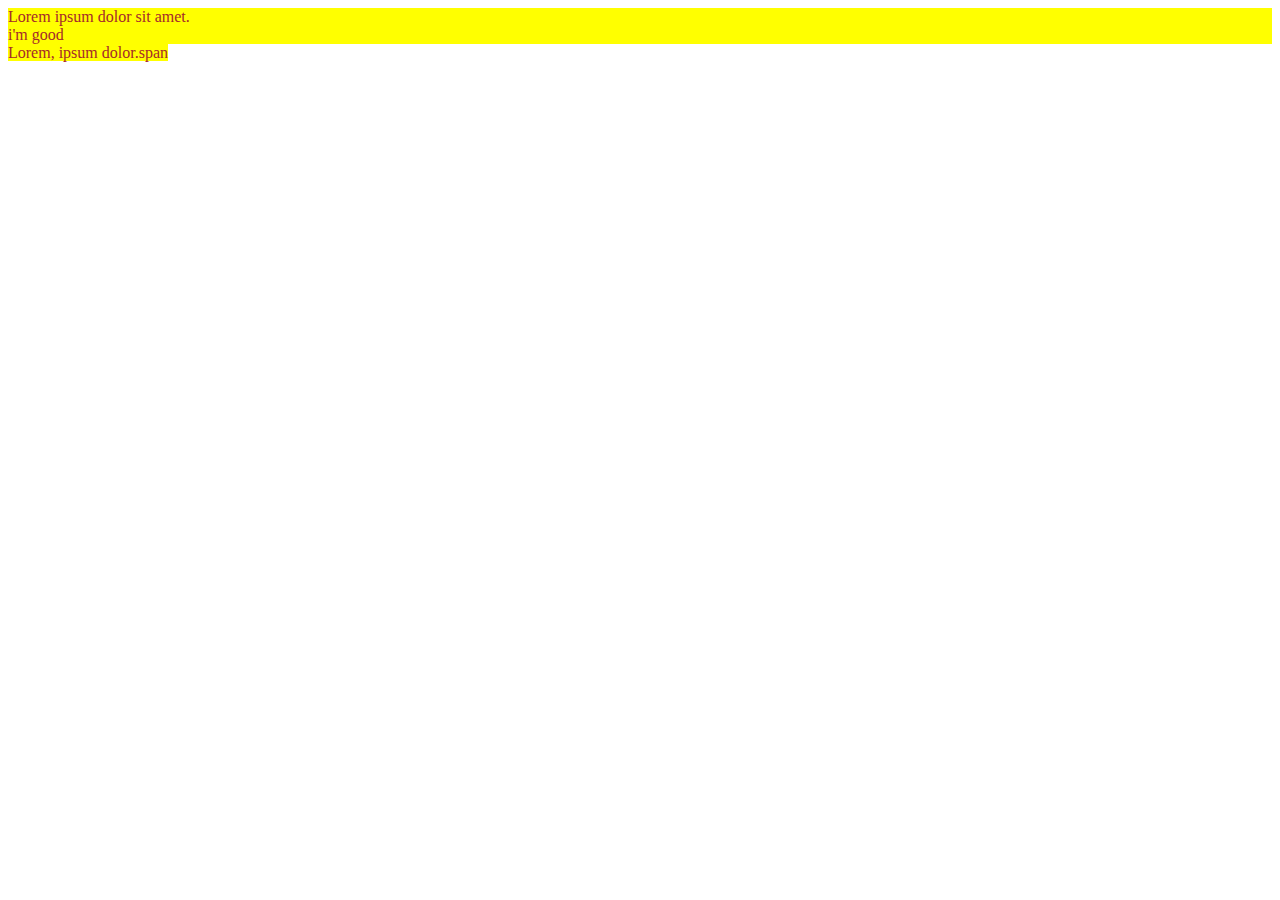
<file: DAY13/index.html>
<!DOCTYPE html>
<html lang="en">
<head>
    <meta charset="UTF-8">
    <meta name="viewport" content="width=device-width, initial-scale=1.0">
    <title>1st css program</title>
    <style>
        div,span{
            color: brown;
            background-color: yellow;
        }
    </style>
</head>
<body>
    <div>
        Lorem ipsum dolor sit amet.
        
    </div>
    <div>
        i'm good
    </div>
    <span>
        Lorem, ipsum dolor.span
    </span>
</body>
</html>
</file>
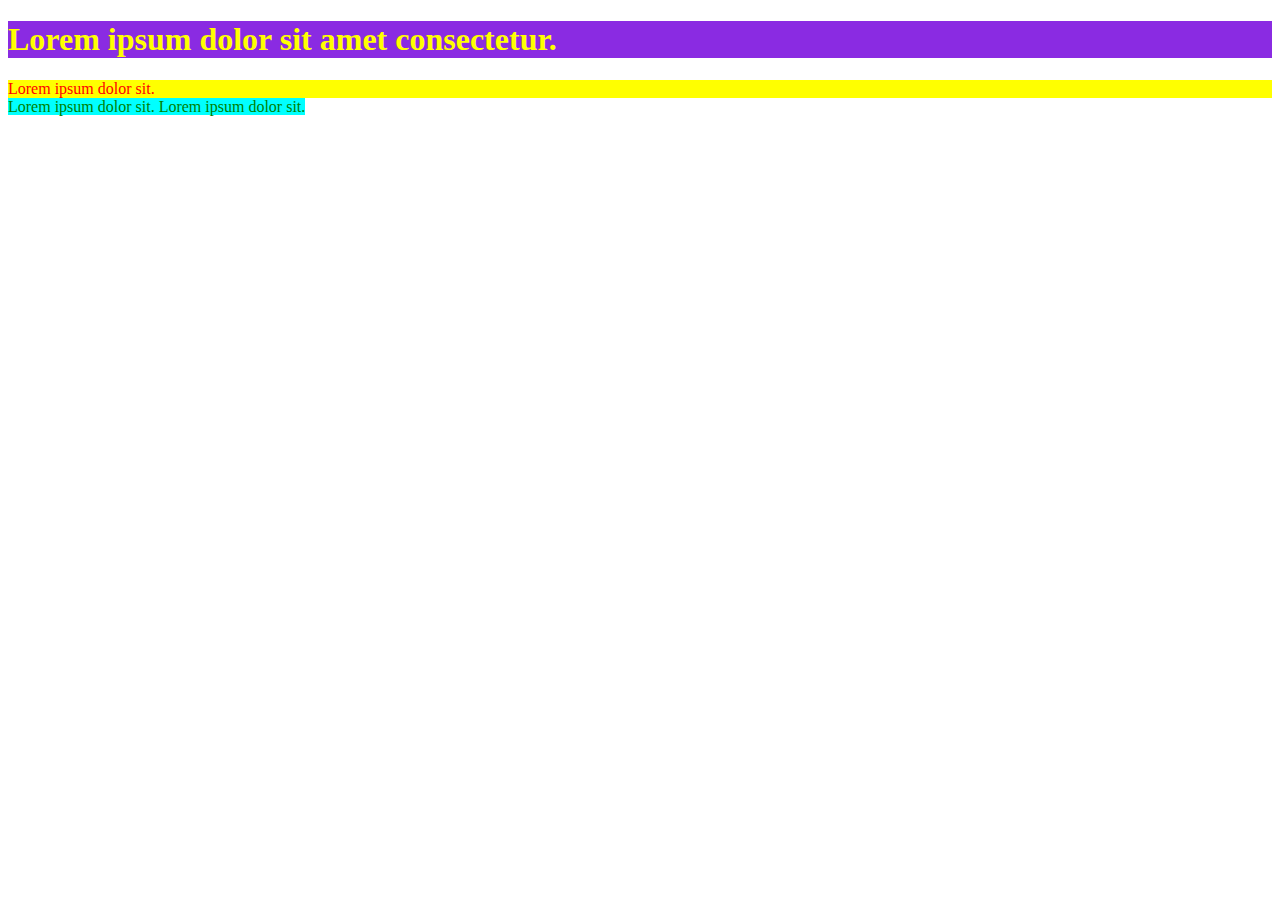
<file: DAY14/index.html>
<!DOCTYPE html>
<html lang="en">
<head>
    <meta charset="UTF-8">
    <meta name="viewport" content="width=device-width, initial-scale=1.0">
    <title>ways of adding css</title>
    <style>
        /* internal csss */
        div{
            background-color: yellow;
            color: red;
        }
    </style>
    <link rel="stylesheet" href="style.css">
</head>
<body>
    <!-- inline csss -->
    <h1 style="color: yellow;background-color: blueviolet;">Lorem ipsum dolor sit amet consectetur.</h1>
    <div>Lorem ipsum dolor sit.</div>
    <span>Lorem ipsum dolor sit. Lorem ipsum dolor sit.</span>
</body>
</html>
</file>
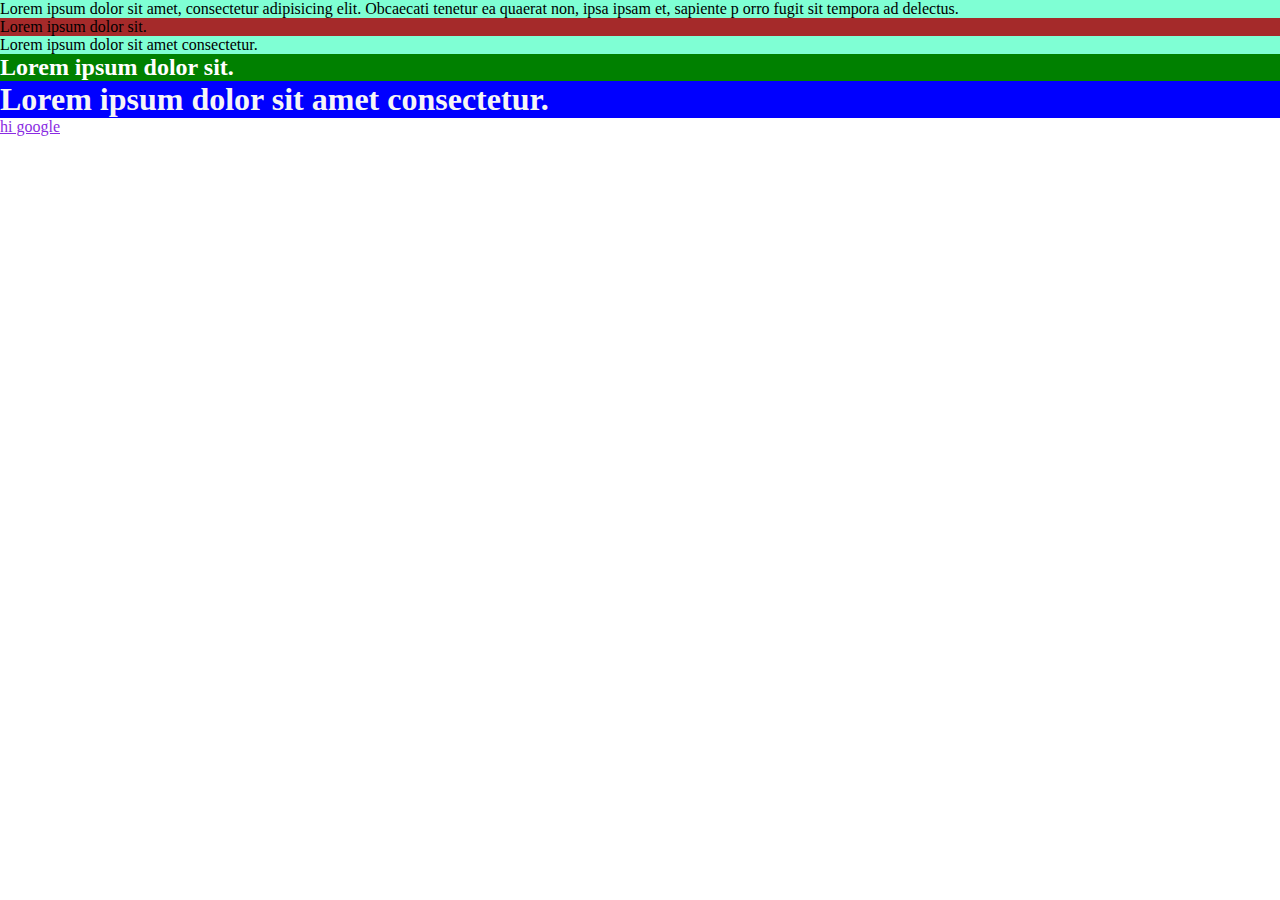
<file: DAY15/index.html>
<!DOCTYPE html>
<html lang="en">
<head>
    <meta charset="UTF-8">
    <meta name="viewport" content="width=device-width, initial-scale=1.0">
    <title>selectors...</title>
    <style>
        /* element selector */
        div{
            background-color: aquamarine;
        }
        .red{
            background-color: brown;
        }
        /* id selector */
        #head{
            background-color: green;
            color: white;
        }
        /* Child Selector */
        article>h1>p{
            background-color: blue;
            color: whitesmoke;
        }
        *{
            margin: 0;
            padding: 5;
        }
        /* psuedo selectors */
        a :visited{
            color: yellow;
        }
        a:link{
            color: blueviolet;
        }
        a:hover{
            background-color: blue;
        }
        h2:first-child{
            background-color: green;
        }

    </style>
</head>
<body>
    <div class="one">Lorem ipsum dolor sit amet, 
        consectetur adipisicing elit. Obcaecati tenetur 
        ea quaerat non, ipsa ipsam et, sapiente p
        orro fugit sit tempora ad delectus.</div>
    <!-- class selector -->
    <div class="red">Lorem ipsum dolor sit.</div>
    <div >Lorem ipsum dolor sit amet consectetur.</div>
    <h2 id="head"><p>Lorem ipsum dolor sit.</p></h2>
    <article>
    <h1>
        <p>
            Lorem ipsum dolor sit amet consectetur.
        </p>
    </article>
    </h1>
    <a href="https://www.link.com">hi google</a>
</body>
</html>
</file>
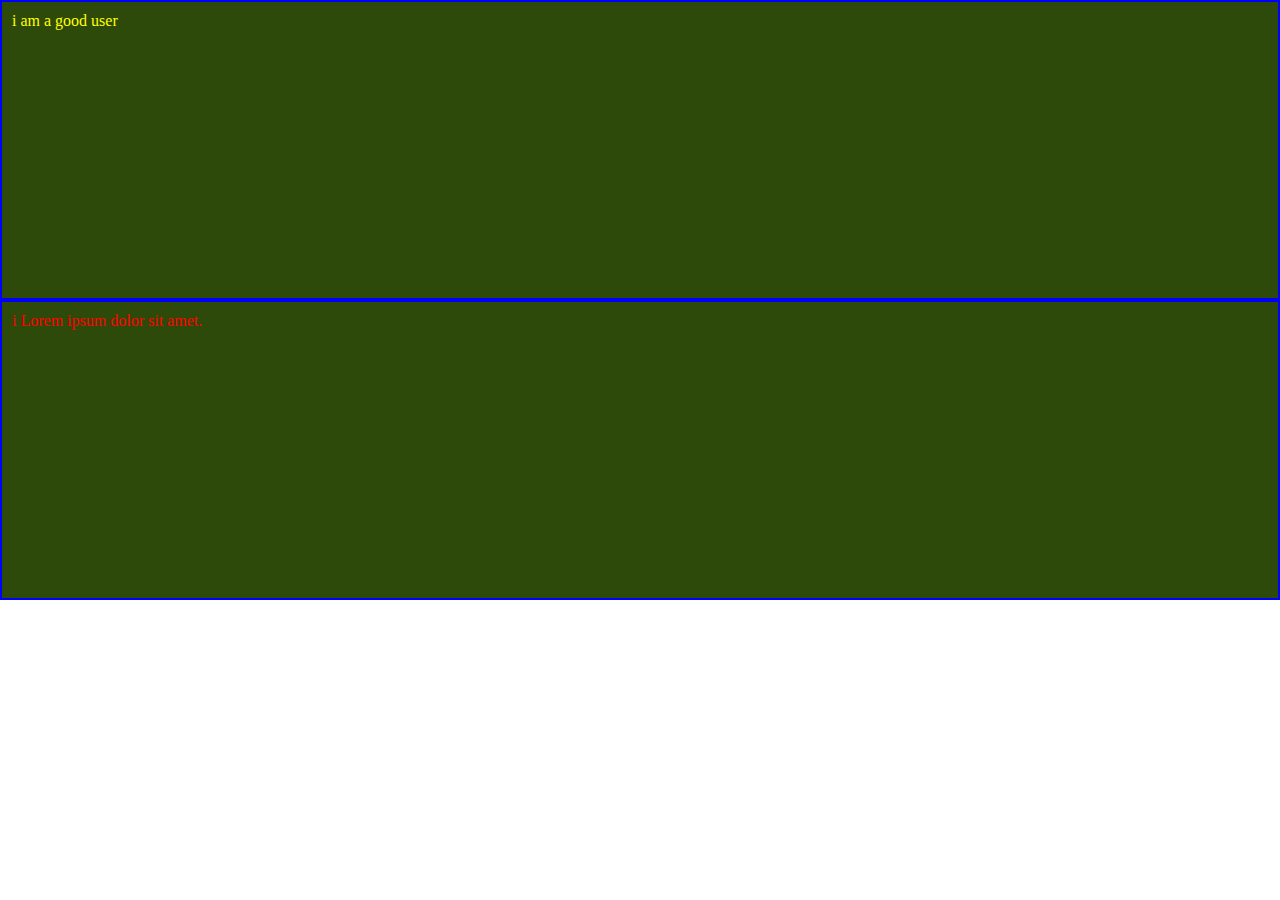
<file: DAY16/index.html>
<!DOCTYPE html>
<html lang="en">
<head>
    <meta charset="UTF-8">
    <meta name="viewport" content="width=device-width, initial-scale=1.0">
    <title>css box model margin/padding/border</title>
    <style>
       .box{
        background-color: rgb(45, 74, 10);
        color: yellow;
        padding: 10px;
        margin: 0;
        border: 2px solid blue;
        height: 300px;
        box-sizing: border-box;
       }
       .box1{
              color: red;
       } 
       *{
        margin: 0;
        padding: 0;
       }
    </style>
</head>
<body>
    <div class="box">i am a good user</div>
    <div class="box box1">i Lorem ipsum dolor sit amet.</div>
</body>
</html>
</file>
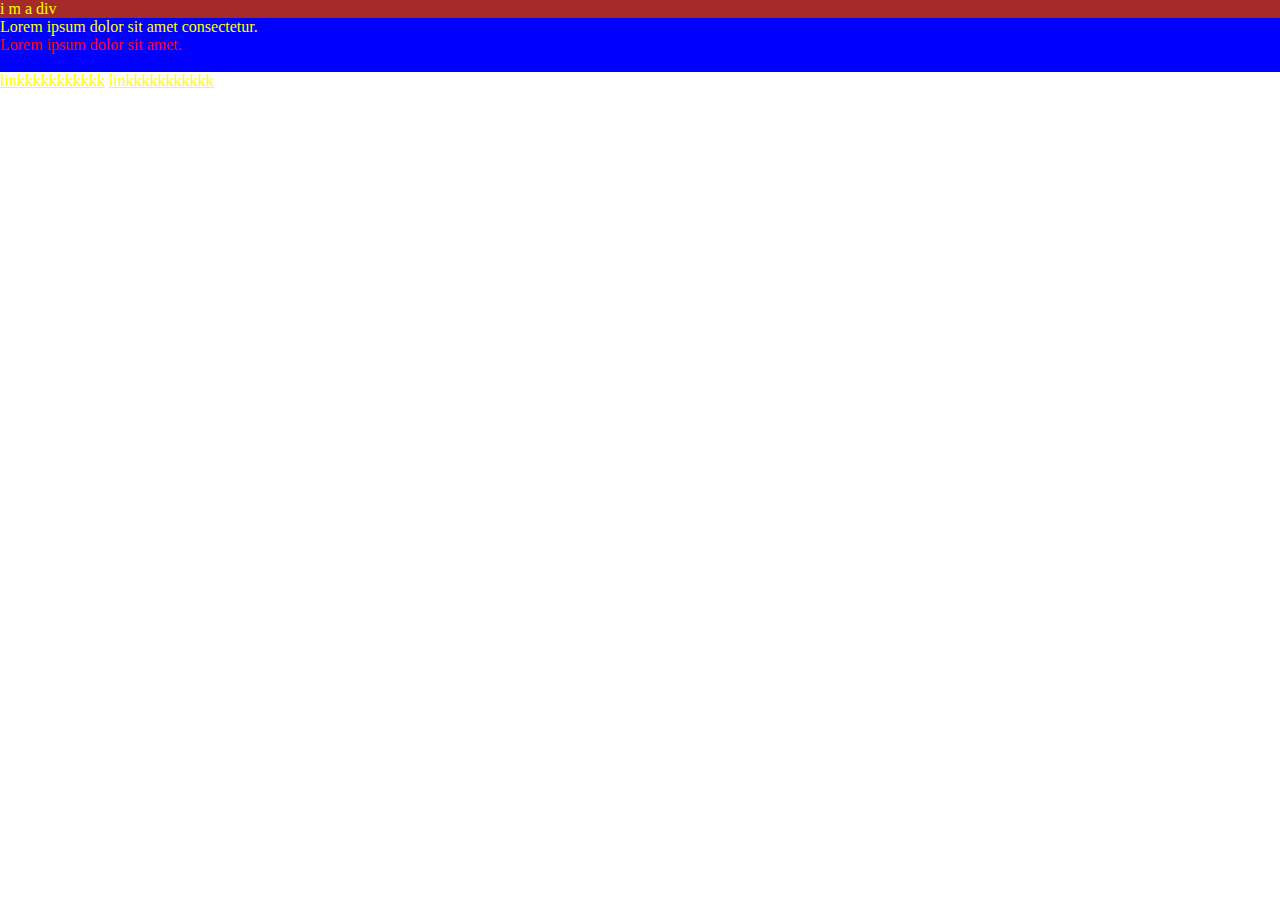
<file: DAY17/index.html>
<!DOCTYPE html>
<html lang="en">
<head>
    <meta charset="UTF-8">
    <meta name="viewport" content="width=device-width, initial-scale=1.0">
    <title>selector</title>
    <style>
        /* //Class selector */
        .red{
            background-color: brown;
           
        }
        /* //ID- selector */
        #green{
            background-color: blue;
        }
        /* child selector */
        div > p{
color: red;
        }
        /* descendant selector */
        div p{
            color: green;
        }
        /* universal selector */
        *{
            color: yellow;
            margin: 0;
            padding: 0;
        }
        /* group selector */
        h1,h2,h3{
            color: blue;
        }
        /* attribute selector */
        a[href="https://www.google.com/"]{
            color: red;
        }
        /* pseudo class selector */
        a:hover{
            color: green;
            background-color: yellow;
        }
        #kkk:visited{
            color: red;
           
        }
        a:active{
            color: blue;
        }
        /* pseudo element selector */
        p::first-line{
            color: red;
        }
    </style>
</head>
<body>
    <div class="red">
        i m a div
    </div>
    <div id="green">
        Lorem ipsum dolor sit amet consectetur.
        <p>Lorem ipsum dolor sit amet.</p><br>
       

    </div>
    <a  id="kkk"href=
    "https://www.google.com">linkkkkkkkkkkk</a>
    <a href=
    "https://www.google.com">linkkkkkkkkkkk</a>

</body>
</html>
</file>
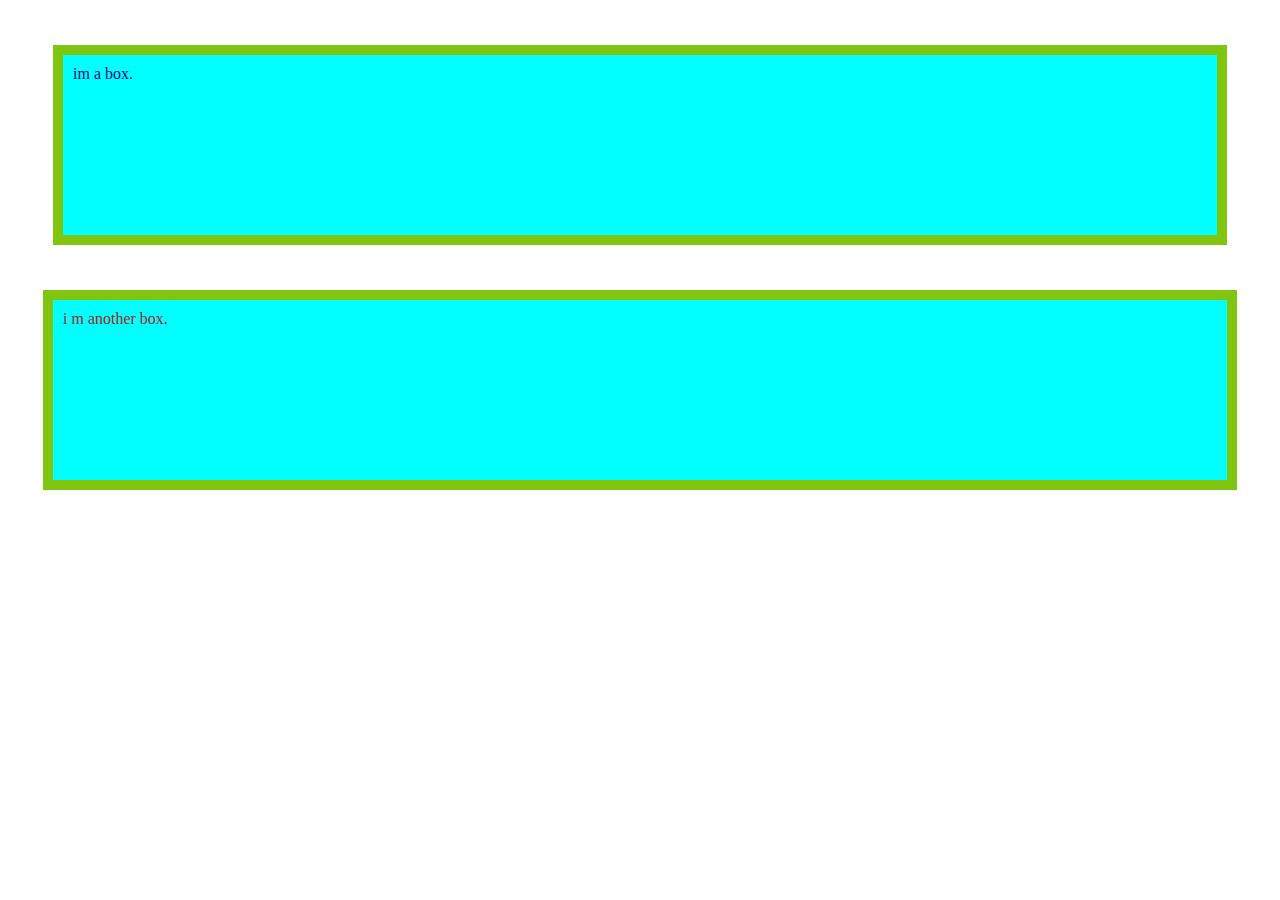
<file: DAY18/index.html>
<!DOCTYPE html>
<html lang="en">
<head>
    <meta charset="UTF-8">
    <meta name="viewport" content="width=device-width, initial-scale=1.0">
    <title>BOX Model</title>
    <style>
        .box{
           background-color: aqua;
        }
.box1{
    color: rgb(33, 5, 103);
    margin: 10px;
    padding: 10px;
    margin: 45px;
    border: 10px solid rgb(128, 197, 16);
    height: 200px;
    /* box size=content+border+padding */
    box-sizing: border-box;
}
.box2{
    color: rgb(168, 36, 36);

    margin: 10px;
    padding: 10px;
    margin: 35px;
    border: 10px solid rgb(128, 197, 16);
    height: 200px;
   
    box-sizing: border-box;
}
    </style>
</head>
<body>
    <div class="box box1">
        im a box.   
    </div>
    <div class="box box2"> i m another box.</div>
</body>
</html>
</file>
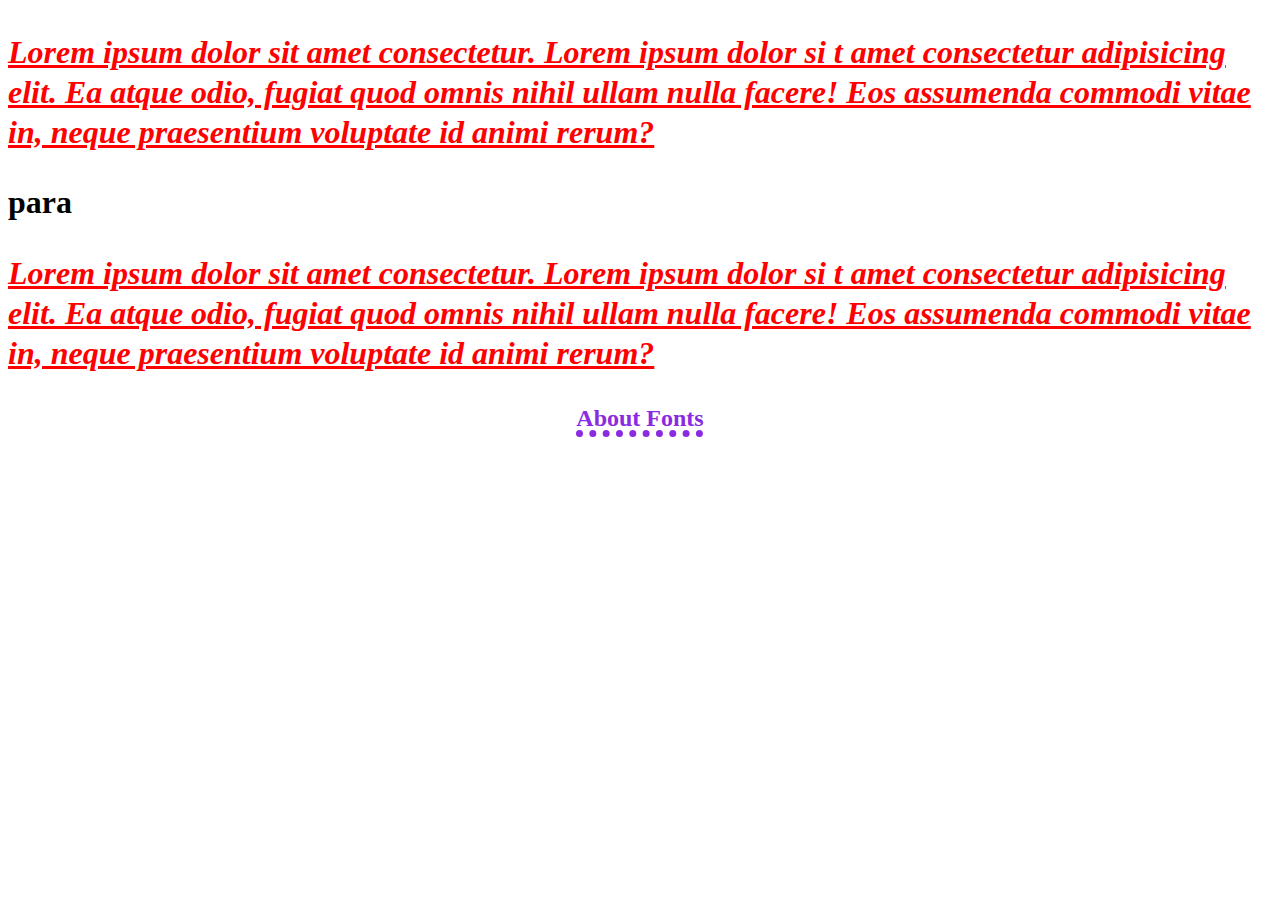
<file: DAY19/index.html>
<!DOCTYPE html>
<html lang="en">
<head>
    <meta charset="UTF-8">
    <meta name="viewport" content="width=device-width, initial-scale=1.0">
    <title>Font Style</title>
    <style>
        p {
            font-family: 'Times New Roman', Times, serif;
            font-style: oblique;
            color: red;
            font-size: 32px;
            font-weight: 700;
            text-decoration: underline;
           
            /* poppins */
            line-height: 1.25;
        }
        h2 {
            color: blueviolet;
           text-transform: capitalize;
           text-decoration: dotted underline;
           text-decoration-thickness:7px;
            /* text-indent:45px; 
           text-overflow: ellipsis; */
           word-break: break-all;
           text-align: center;
        }
    </style>
</head>
<body>
    <div>
        <p>Lorem ipsum dolor sit amet consectetur. Lorem ipsum dolor si
            t amet consectetur adipisicing elit. Ea atque odio, fugiat quod
             omnis nihil ullam nulla facere! Eos assumenda commodi
             vitae in, neque praesentium voluptate id animi rerum?</p>
    </div>
        <h1>para</h1>
        <p>Lorem ipsum dolor sit amet consectetur. Lorem ipsum dolor si
            t amet consectetur adipisicing elit. Ea atque odio, fugiat quod
             omnis nihil ullam nulla facere! Eos assumenda commodi
             vitae in, neque praesentium voluptate id animi rerum?</p>
    <h2>about fonts </h2>
</body>
</html>
</file>
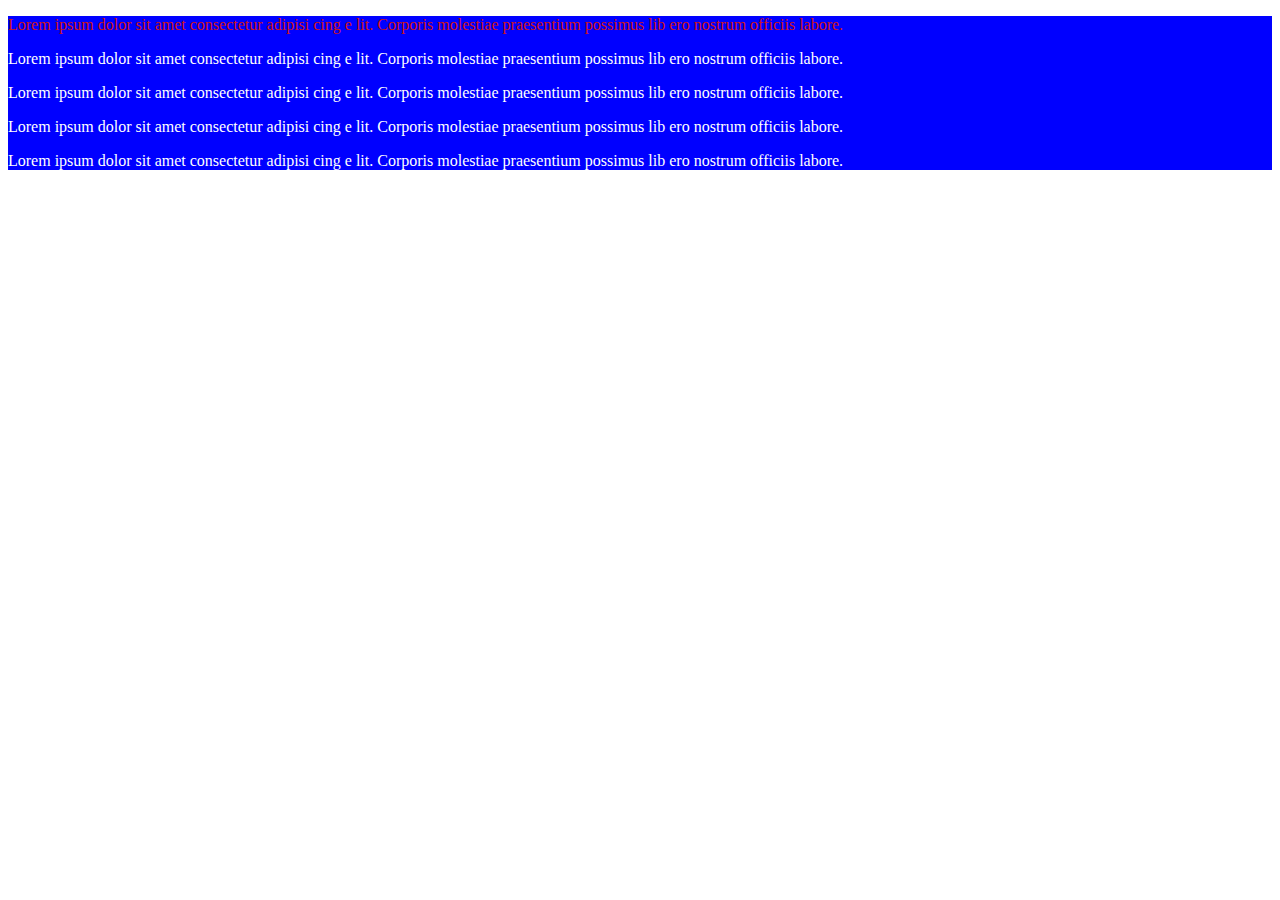
<file: DAY20/index.html>
<!DOCTYPE html>
<html lang="en">
<head>
    <meta charset="UTF-8">
    <meta name="viewport" content="width=device-width, initial-scale=1.0">
    <title>css challange</title>
    <style>
        .para {
            color: white;
            background-color: blue;
        }
#paragraph1 {
    color: rgb(207, 21, 21);
    border-color: yellow;
}

    </style>
</head>
<body>
    <div class="para">
        <p id="paragraph1">
        Lorem ipsum dolor sit amet consectetur adipisi
        cing e
        lit. Corporis molestiae praesentium possimus lib
        ero nostrum officiis labore.
    </p>
    <p id="paragraph2">
        Lorem ipsum dolor sit amet consectetur adipisi
        cing e
        lit. Corporis molestiae praesentium possimus lib
        ero nostrum officiis labore.
    </p>
    <p id="paragraph3">
        Lorem ipsum dolor sit amet consectetur adipisi
        cing e
        lit. Corporis molestiae praesentium possimus lib
        ero nostrum officiis labore.
    </p>
    <p id="paragraph4">
        Lorem ipsum dolor sit amet consectetur adipisi
        cing e
        lit. Corporis molestiae praesentium possimus lib
        ero nostrum officiis labore.
    </p>
    <p id="paragraph5">
        Lorem ipsum dolor sit amet consectetur adipisi
        cing e
        lit. Corporis molestiae praesentium possimus lib
        ero nostrum officiis labore.
    </p>
    </div>
</body>
</html>
</file>
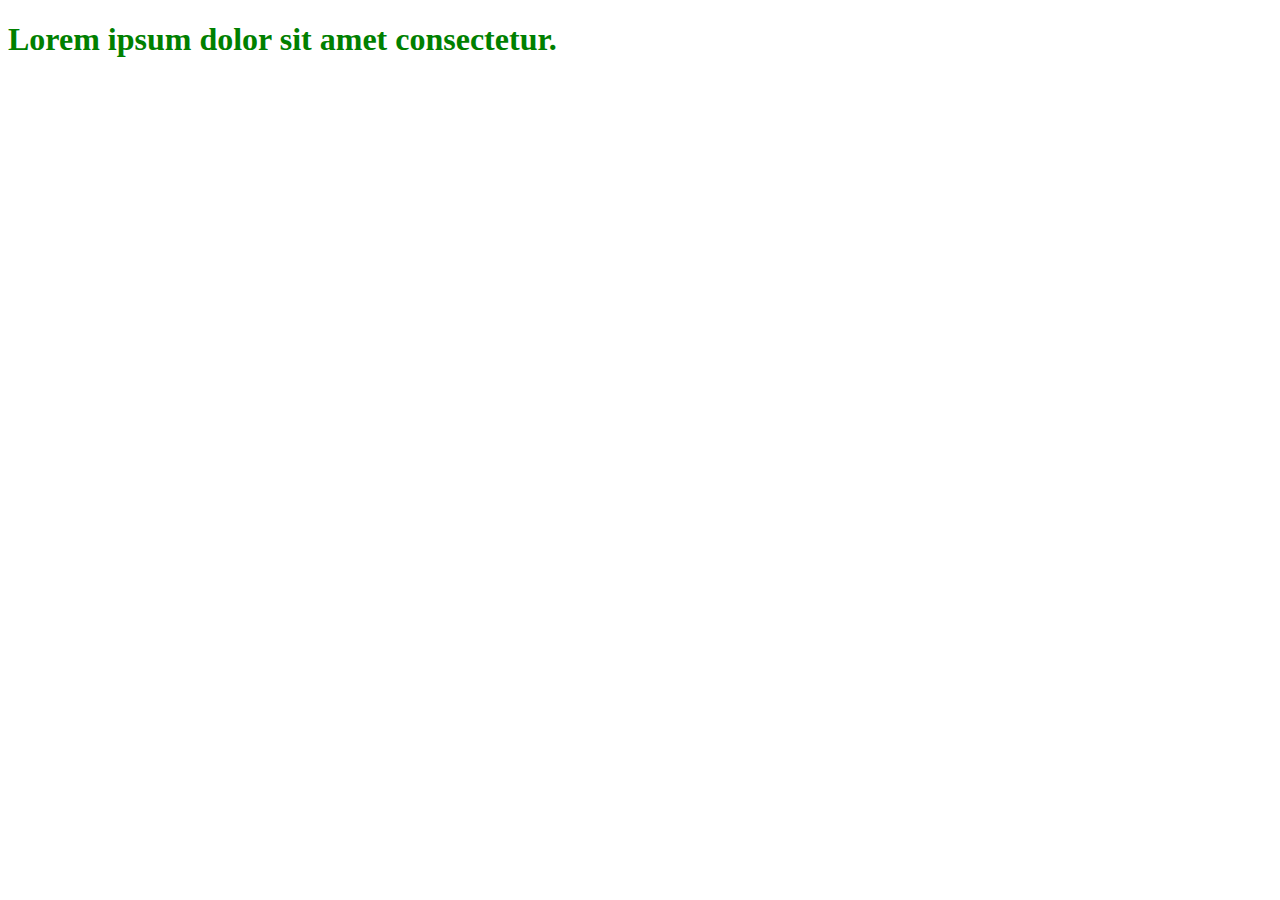
<file: DAY21/index.html>
<!DOCTYPE html>
<html lang="en">
<head>
    <meta charset="UTF-8">
    <meta name="viewport" content="width=device-width, initial-scale=1.0">
    <title>Specificity</title>
    <style>
        .yellow {
            color: yellow;
        }
       h1{
            color:green !important;
        }
       </style>
</head>
<body>
    <div>
     <h1 class="yellow">Lorem ipsum dolor sit amet consectetur.</h1>
    </div>
</body>
</html>
</file>
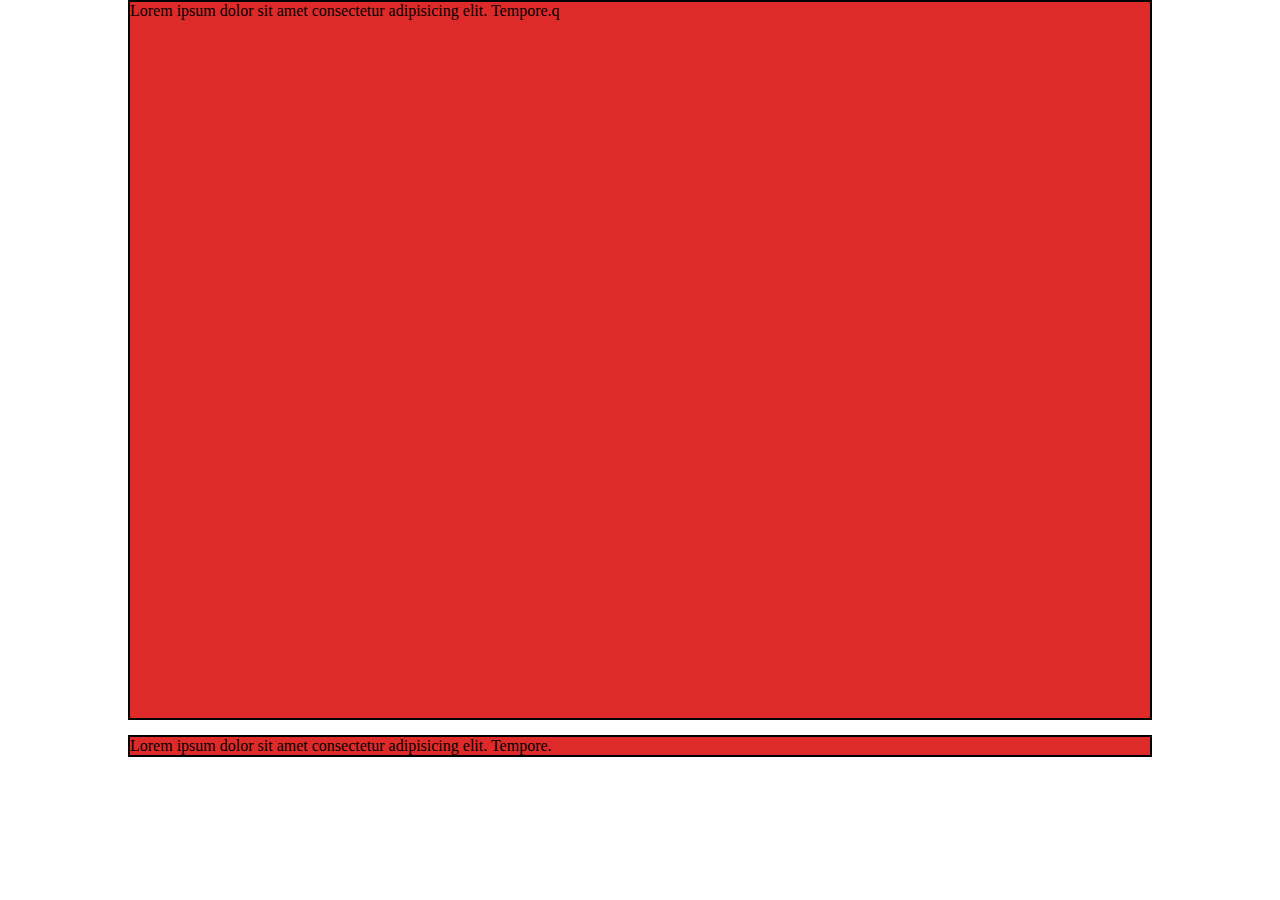
<file: DAY22/index.html>
<!DOCTYPE html>
<html lang="en">
<head>
    <meta charset="UTF-8">
    <meta name="viewport" content="width=device-width, initial-scale=1.0">
    <title>Document</title>
    <style>
        .box{
            box-sizing: border-box;
           background-color: #df2a2a; 
           /* width: fit-content; */
           width: 80vw;
           height: 80vh;
           margin: auto;
           border: 2px solid black
        }
        *{
            margin: 0;
            padding: 0;
        }
        .container{
            box-sizing: border-box;
           background-color: #df2a2a; 
           /* width: fit-content; */
           width: 80vw;
           margin: 15px auto;
           border: 2px solid black
        }
    </style>
</head>
<body>
    <div class="box">
        <p>Lorem ipsum dolor sit amet consectetur adipisicing elit. Tempore.q</p>
    </div>
    <div class="container">
        <div class="box1">
            <p>Lorem ipsum dolor sit amet consectetur adipisicing elit. Tempore.</p>
        </div>
    </div>
</body>
</html>
</file>
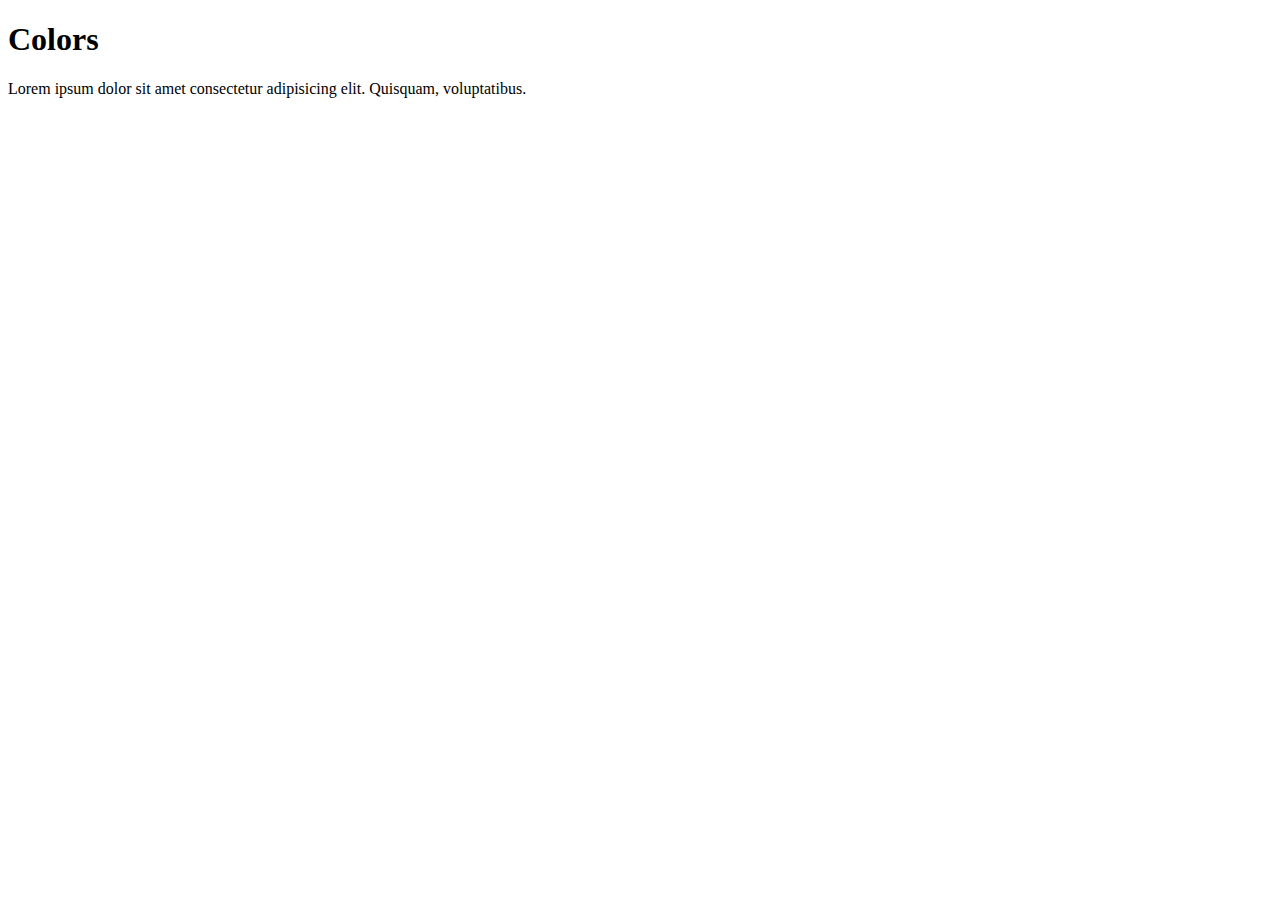
<file: DAY19/colors.html>
<!DOCTYPE html>
<html lang="en">
<head>
    <meta charset="UTF-8">
    <meta name="viewport" content="width=device-width, initial-scale=1.0">
    <title>Document</title>
</head>
<body>
    <h1>Colors</h1>
    <p>Lorem ipsum dolor sit amet consectetur adipisicing elit. Quisquam, voluptatibus.</p>
</body>
</html>
</file>
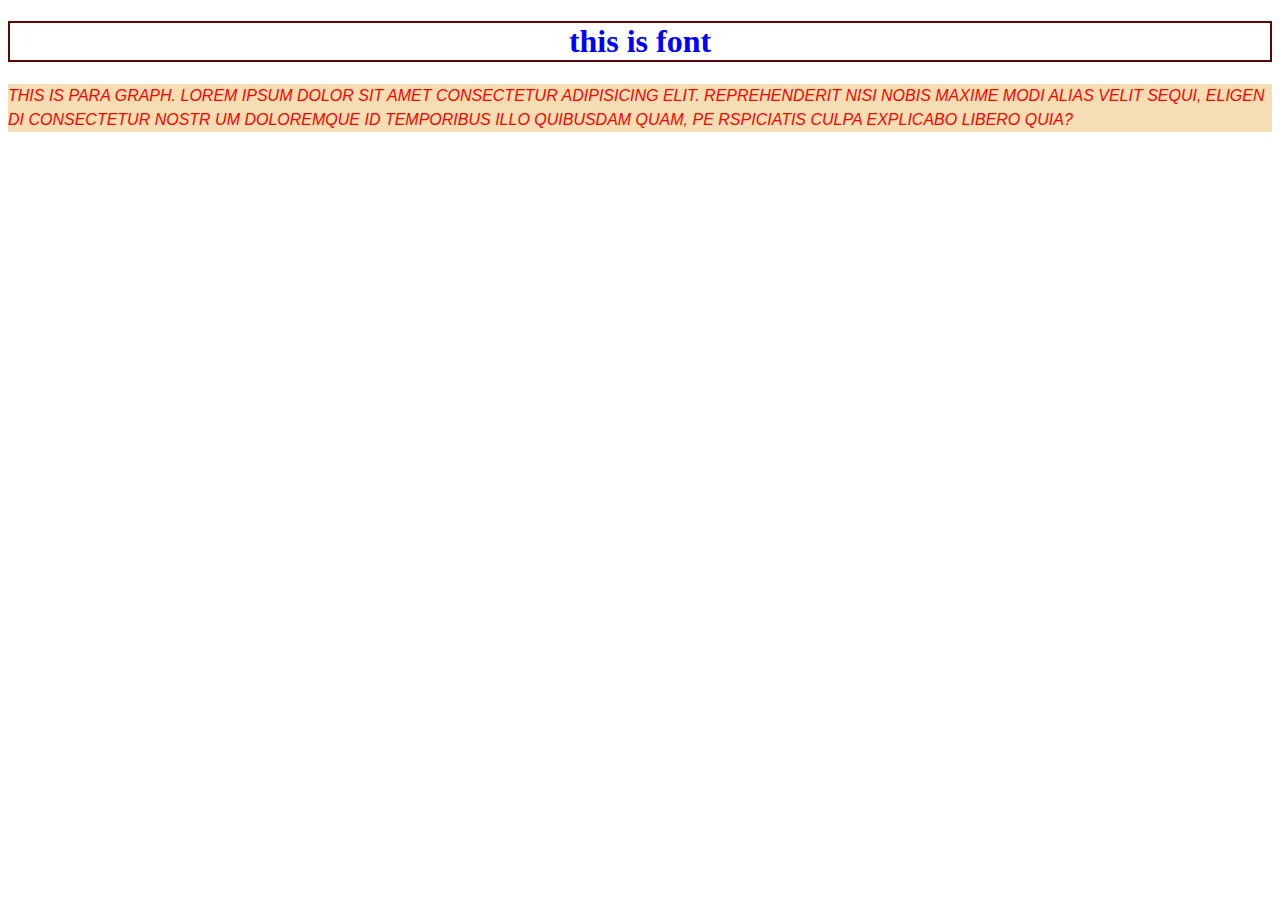
<file: DAY19/index2.html>
<!DOCTYPE html>
<html lang="en">
<head> 
    <meta charset="UTF-8">
    <meta name="viewport" content="width=device-width, initial-scale=1.0">
    <title>Document</title>
    <style>
        h1{
            color: blue;
            border: 2px solid rgb(97, 6, 6);
            text-align: center;
            text-decoration-color: aqua;
            text-decoration-thickness: 7px;
        }
        p{
          color: red; 
          background-color: wheat; 
        font-family: Arial, Helvetica, sans-serif;
        font-style: italic;
        /* font-weight: bold; */
        line-height: 1.5;
        text-transform: uppercase;
        text-decoration-color: aqua;
        text-decoration-thickness: 7px;
        text-overflow: ellipsis;
        overflow: scroll;
        word-break: break-all;
        }


    </style>
</head>
<body>
    <div>
<h1>this is font  </h1>
<p>this is para graph.
Lorem ipsum dolor sit amet consectetur
 adipisicing elit. Reprehenderit nisi nobis maxime
  modi alias velit sequi, eligendi consectetur nostr
  um doloremque id temporibus illo quibusdam quam, pe
  rspiciatis culpa explicabo libero quia?
</p>
    </div>
</body>
</html>
</file>
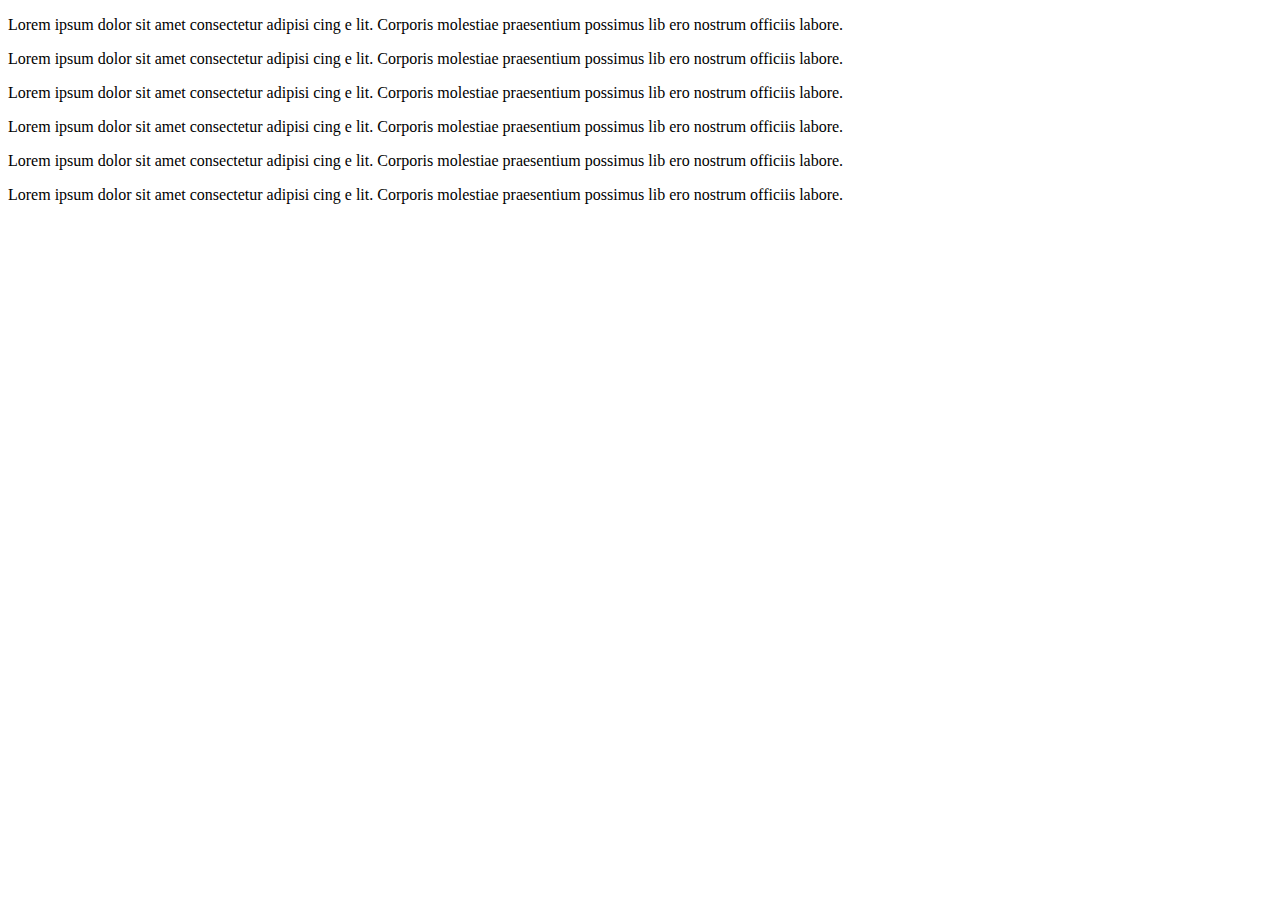
<file: DAY20/index1.html>
<!DOCTYPE html>
<html lang="en">
<head>
    <meta charset="UTF-8">
    <meta name="viewport" content="width=device-width, initial-scale=1.0">
    <title>css challange</title>
    <style>


    </style>
</head>
<body>
    <div >
        <p >
        Lorem ipsum dolor sit amet consectetur adipisi
        cing e
        lit. Corporis molestiae praesentium possimus lib
        ero nostrum officiis labore.
    </p>
    <p>
        Lorem ipsum dolor sit amet consectetur adipisi
        cing e
        lit. Corporis molestiae praesentium possimus lib
        ero nostrum officiis labore.
    </p>
    <p >
        Lorem ipsum dolor sit amet consectetur adipisi
        cing e
        lit. Corporis molestiae praesentium possimus lib
        ero nostrum officiis labore.
    </p>
   
    </div>
    <div >
        <p >
        Lorem ipsum dolor sit amet consectetur adipisi
        cing e
        lit. Corporis molestiae praesentium possimus lib
        ero nostrum officiis labore.
    </p>
    <p>
        Lorem ipsum dolor sit amet consectetur adipisi
        cing e
        lit. Corporis molestiae praesentium possimus lib
        ero nostrum officiis labore.
    </p>
    <p >
        Lorem ipsum dolor sit amet consectetur adipisi
        cing e
        lit. Corporis molestiae praesentium possimus lib
        ero nostrum officiis labore.
    </p>
   
    </div>
</body>
</html>
</file>
<file: DAY14/style.css>
span{
    background-color: aqua;
    color: green;
}
</file>
